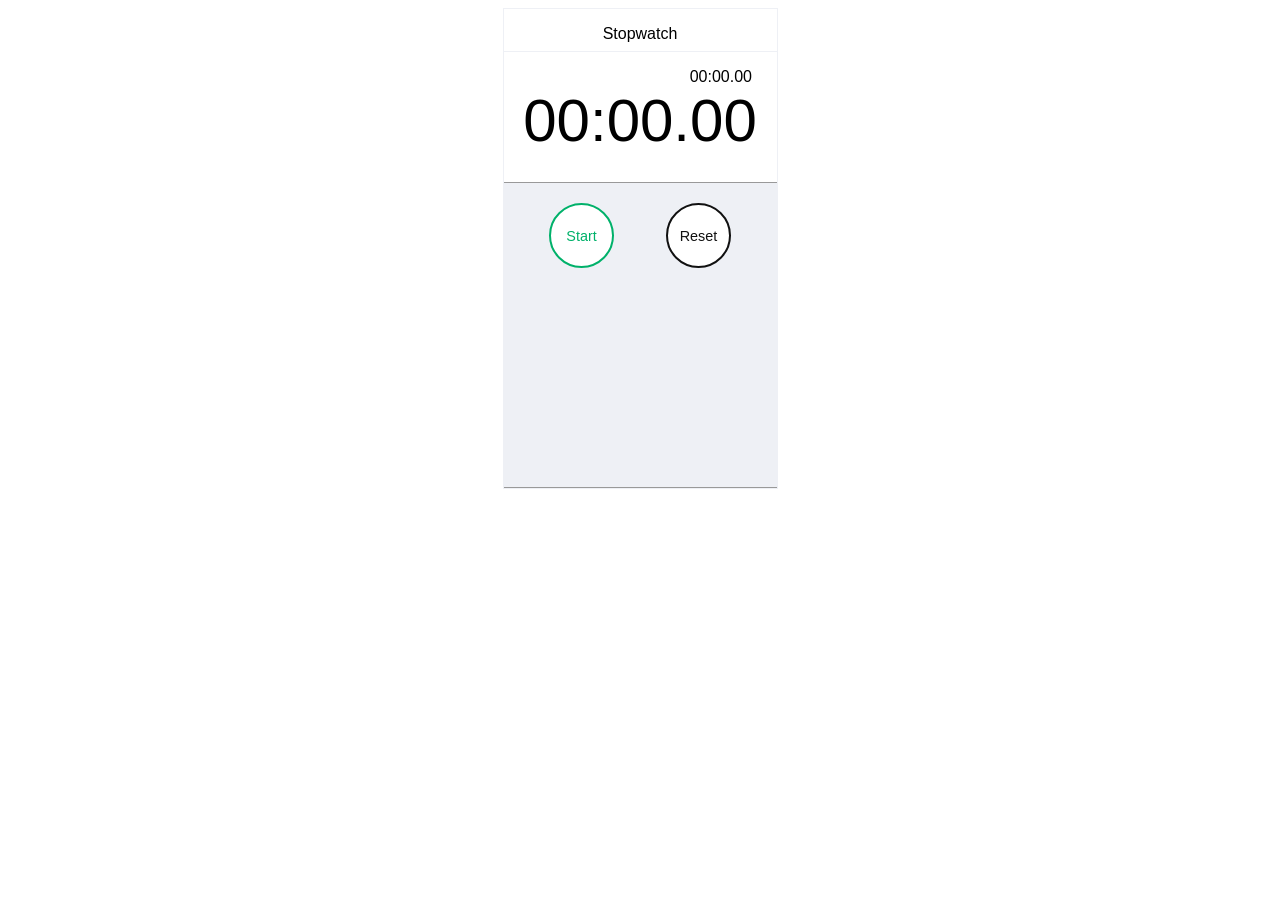
<file: index.html>
<!DOCTYPE html>
<html>
<head>
  <meta charset="utf-8">
  <link rel="stylesheet" href="stopwatch.css">
  <script src="stopwatch.js"></script>
  <title>Stopwatch</title>
</head>
<body>
  <div class="container">
    <p class="title">Stopwatch</p>
    <div id="lapTimer">
      <p>00:00.00</p>
    </div>
    <div id="timer">
      <h2>00:00.00</h2>
    </div>
    <div class="controls">
      <button id="left" class="start">Start</button>
      <button id="right">Reset</button>
    </div>
    <div id="lapTable"></div>
  </div>
</body>
</html>
</file>
<file: stopwatch.css>
*, *:before, *:after {
  box-sizing: border-box;
}

body {
  font-family: sans-serif;
  text-align: center;
}

/* Main Container */
.container {
  width: 275px;
  border: 1px solid #EEF0F5;
  margin: 0 auto;
}

.title {
  padding-bottom: 3%;
  border-bottom: 1px solid #EEF0F5;
}

/* Timer */
h2 {
  font-size: 3.75rem;
  font-weight: 300;
  margin: 0 0 10% 0;
}

#lapTimer {
  text-align: right;
  padding: 0 9%;
}

#lapTimer p {
  margin: 0;
}

/* Controls */
.controls {
  display: flex;
  justify-content: center;
  margin: 0;
  background-color: #EEF0F5;
  padding: 2.5%;
  border-top: 1px solid #999;
}

button {
  width: 65px;
  height: 65px;
  border-radius: 50%;
  border: 2px solid;
  background-color: white;
  margin: 5% 10%;
  font-size: 0.9rem;
}

button:focus {
  outline: none;
}

.start {
  color: #00B16A;
}

.stop {
  color: #FF0001;
}

#right {
  color: #111;
}

/* Lap Table */
#lapTable {
  background-color: #EEF0F5;
  border-bottom: 1px solid #999;
  min-height: 200px;
}

#lapTable p {
  margin: 0 3%;
  padding: 3%;
  border-top: 1px solid #999;
  text-align: right;
  padding-right: 15%;
}

.lapNumber {
  color: #888;
  font-size: 0.9rem;
  padding-right: 45%;
}
</file>
